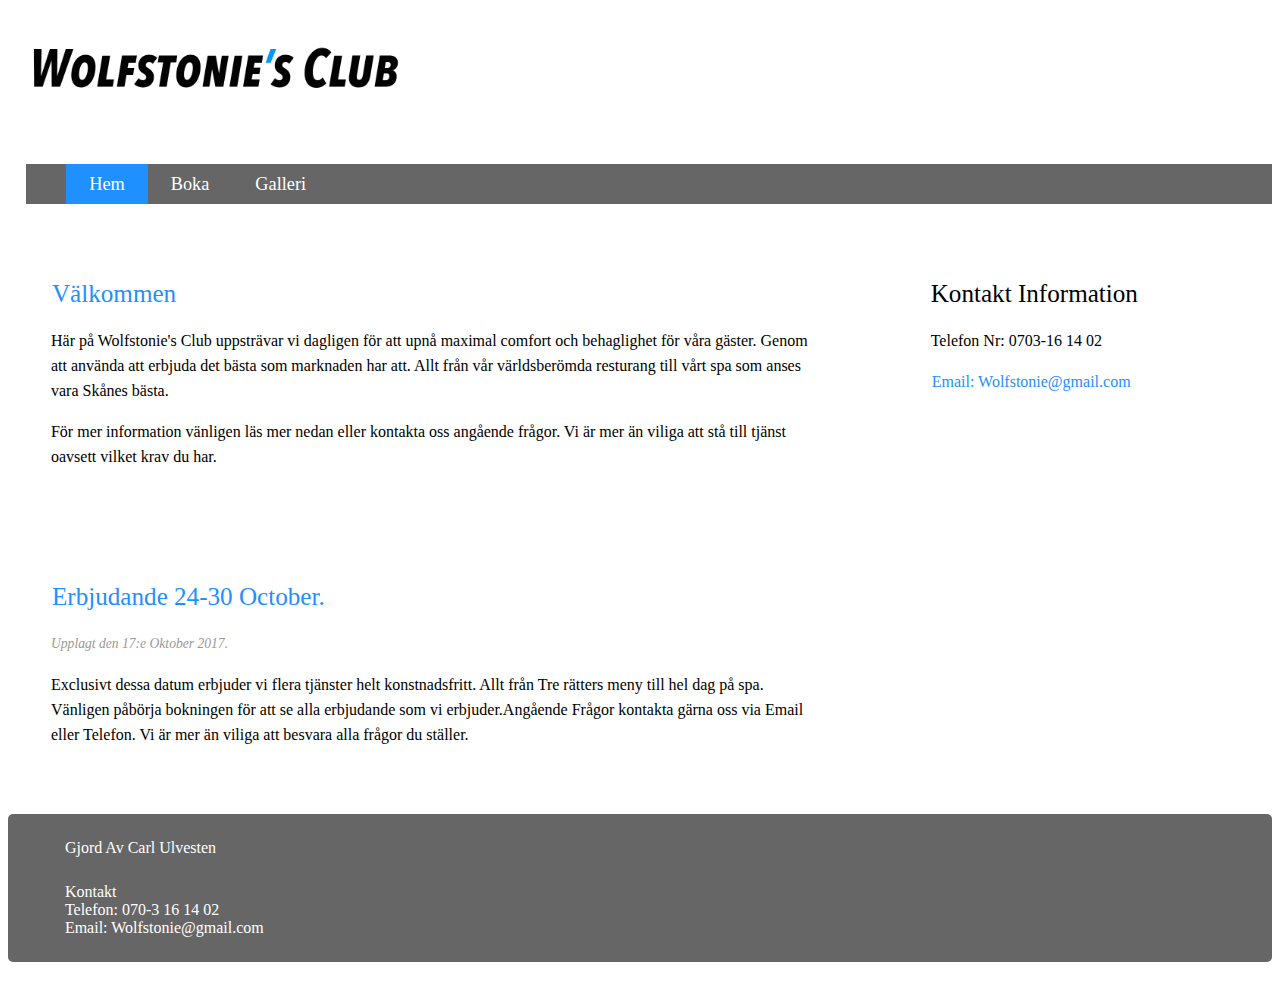
<file: index.html>
<!DOCTYPE html>
<html lang="en">
<head>
	<title>Wolfstonie's Club</title>
	<meta charset="utf-8" />
	
	<link rel="stylesheet" href="style.css" type="text/css" />
	<meta name="viewport" content="width=device-width, initial-scale=1.0">

</head>

<body class="body">
	<div class="huvud">
	<header class="mainHeader">
		<img src="img/Loga.jpg" id="logo">
		<nav><ul>
			<li class="active"><a href="index.html">Hem</a></li>
			<li><a href="Boka.html">Boka</a></li>
			<li><a href="Galleri.html">Galleri</a></li>
			
            
		</ul></nav>
	</header>
		
	<div class="mainContent">
		<div class="content">	
				<article class="topcontent">	
					<header>
						<h2><a href="#" rel="bookmark" title="Permalink to this POST TITLE">Välkommen</a></h2>
					</header>
					
					<footer>
						<p class="post-info"></p>
					</footer>
					
					<content>
						<p>Här på Wolfstonie's Club uppsträvar vi dagligen för att upnå maximal comfort och behaglighet för våra gäster. Genom att använda att erbjuda det bästa som marknaden har att. Allt från vår världsberömda resturang till vårt spa som anses vara Skånes bästa. </p>
						<p>För mer information vänligen läs mer nedan eller kontakta oss angående frågor. Vi är mer än viliga att stå till tjänst oavsett vilket krav du har. </p>
					</content>
					
				</article>
            

				<article class="bottomcontent">	
					<header>
						<h2><a href="#" rel="bookmark" title="Permalink to this POST TITLE">Erbjudande 24-30 October.</a></h2>
					</header>

					<footer>
						<p class="post-info">Upplagt den 17:e Oktober 2017.</p>
					</footer>
					
					<content>
						<p>Exclusivt dessa datum erbjuder vi flera tjänster helt konstnadsfritt. Allt från Tre rätters meny till hel dag på spa. Vänligen påbörja bokningen för att se alla erbjudande som vi erbjuder.Angående Frågor kontakta gärna oss via Email eller Telefon. Vi är mer än viliga att besvara alla frågor du ställer. </p>
					</content>
				
				</article>
		</div>
			
				<aside class="top-sidebar">
					<article>
					<h2>Kontakt Information</h2>
					<p>Telefon Nr: 0703-16 14 02 <br>
                        </p>
                        <a href="Wolfstonie@gmail.com">Email: Wolfstonie@gmail.com</a>
				    </article>
				</aside>

				
				<aside class="middle-sidebar">
					<article>
					<h2></h2>
					<p></p>
				    </article>
				</aside>				

				<aside class="bottom-sidebar">
					<article>
					<h2></h2>
					<p></p>
				    </article>
				</aside>	
	</div>
	
	<footer class="mainFooter">
		<p>Gjord Av Carl Ulvesten </p>
        <p> Kontakt <br> Telefon: 070-3 16 14 02 <br> Email: Wolfstonie@gmail.com </p>
	</footer>

</body>
</html>
</file>
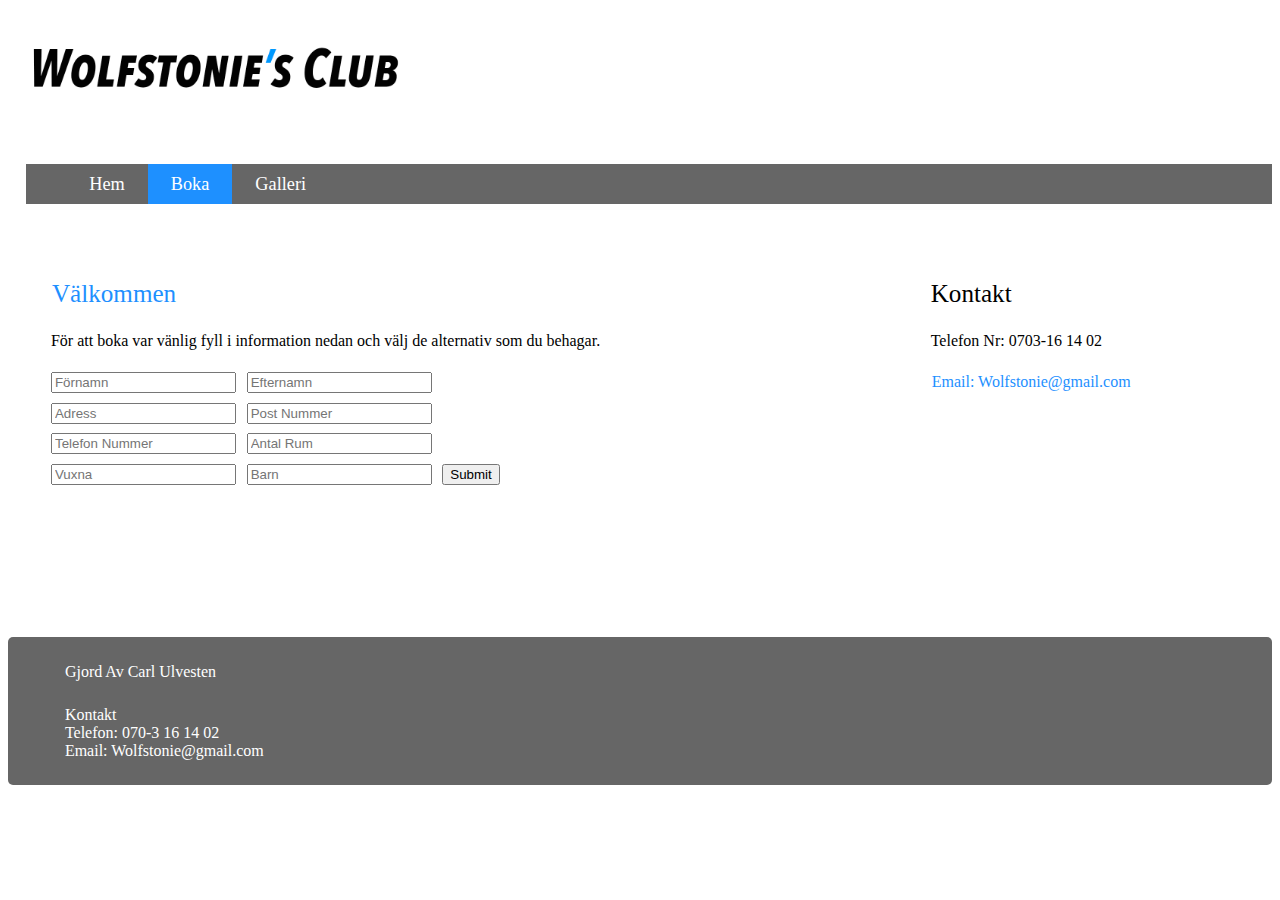
<file: Boka.html>
<!DOCTYPE html>
<html lang="en">
<head>
	<title>Wolfstonie's Club</title>
	<meta charset="utf-8" />
	
	<link rel="stylesheet" href="style.css" type="text/css" />
	<meta name="viewport" content="width=device-width, initial-scale=1.0">

</head>

<body class="body">
    <div class="huvud">
    
	<header class="mainHeader">
		<img src="img/Loga.jpg" id="logo">
		<nav><ul>
			<li><a href="index.html">Hem</a></li>
			<li class="active"><a href="Boka.html">Boka</a></li>
			<li><a href="Galleri.html">Galleri</a></li>
			
            
		</ul></nav>
	</header>
		
	<div class="mainContent">
		<div class="content">	
				<article class="topcontent">	
					<header>
						<h2><a href="#" rel="bookmark" title="Permalink to this POST TITLE">Välkommen</a></h2>
					</header>
					
					<footer>
						<p class="post-info"></p>
					</footer>
					
					<content>
						<p>För att boka var vänlig fyll i information nedan och välj de alternativ som du behagar.</p>
                        <form action="Bokingar.php">
						 <input alt="Förnamn" placeholder="Förnamn">
                        <input placeholder="Efternamn" alt="Efternamn"><br>
                        <input placeholder="Adress"> 
                        <input placeholder="Post Nummer"> <br>
                        <input placeholder="Telefon Nummer" alt="Telefon Nummer">
                            <input placeholder="Antal Rum" alt="Antal Rum">
                            <br>
                            <input list="Vuxna" min="0" max="4" placeholder="Vuxna">
                            <datalist id="Vuxna">
                                <option value="1"></option>
                                <option value="2"></option>
                                <option value="3"></option>
                                <option value="4"></option>
                            
                            </datalist>
                            <input list="Barn" min="0" max="4" placeholder="Barn">
                            <datalist id="Barn">
                                <option value="1"></option>
                                <option value="2"></option>
                                <option value="3"></option>
                                <option value="4"></option>
                            
                            </datalist>
                            <input type="submit" value="Submit">
                            </form>
					</content>
					
				</article>

				<article class="bottomcontent">	
				
				</article>
		</div>
			
				<aside class="top-sidebar">
					<article>
					<h2>Kontakt</h2>
					<p>Telefon Nr: 0703-16 14 02 <br>
                        </p>
                        <a href="Wolfstonie@gmail.com">Email: Wolfstonie@gmail.com</a>
				    </article>
				</aside>
				
				<aside class="middle-sidebar">
					<article>
					<h2></h2>
					<p></p>
				    </article>
				</aside>				

				<aside class="bottom-sidebar">
					<article>
					<h2></h2>
					<p></p>
				    </article>
				</aside>	
	</div>
	
	<footer class="mainFooter">
		<p>Gjord Av Carl Ulvesten </p>
        <p> Kontakt <br> Telefon: 070-3 16 14 02 <br> Email: Wolfstonie@gmail.com </p>
	</footer>
</div>
</body>
</html>
</file>
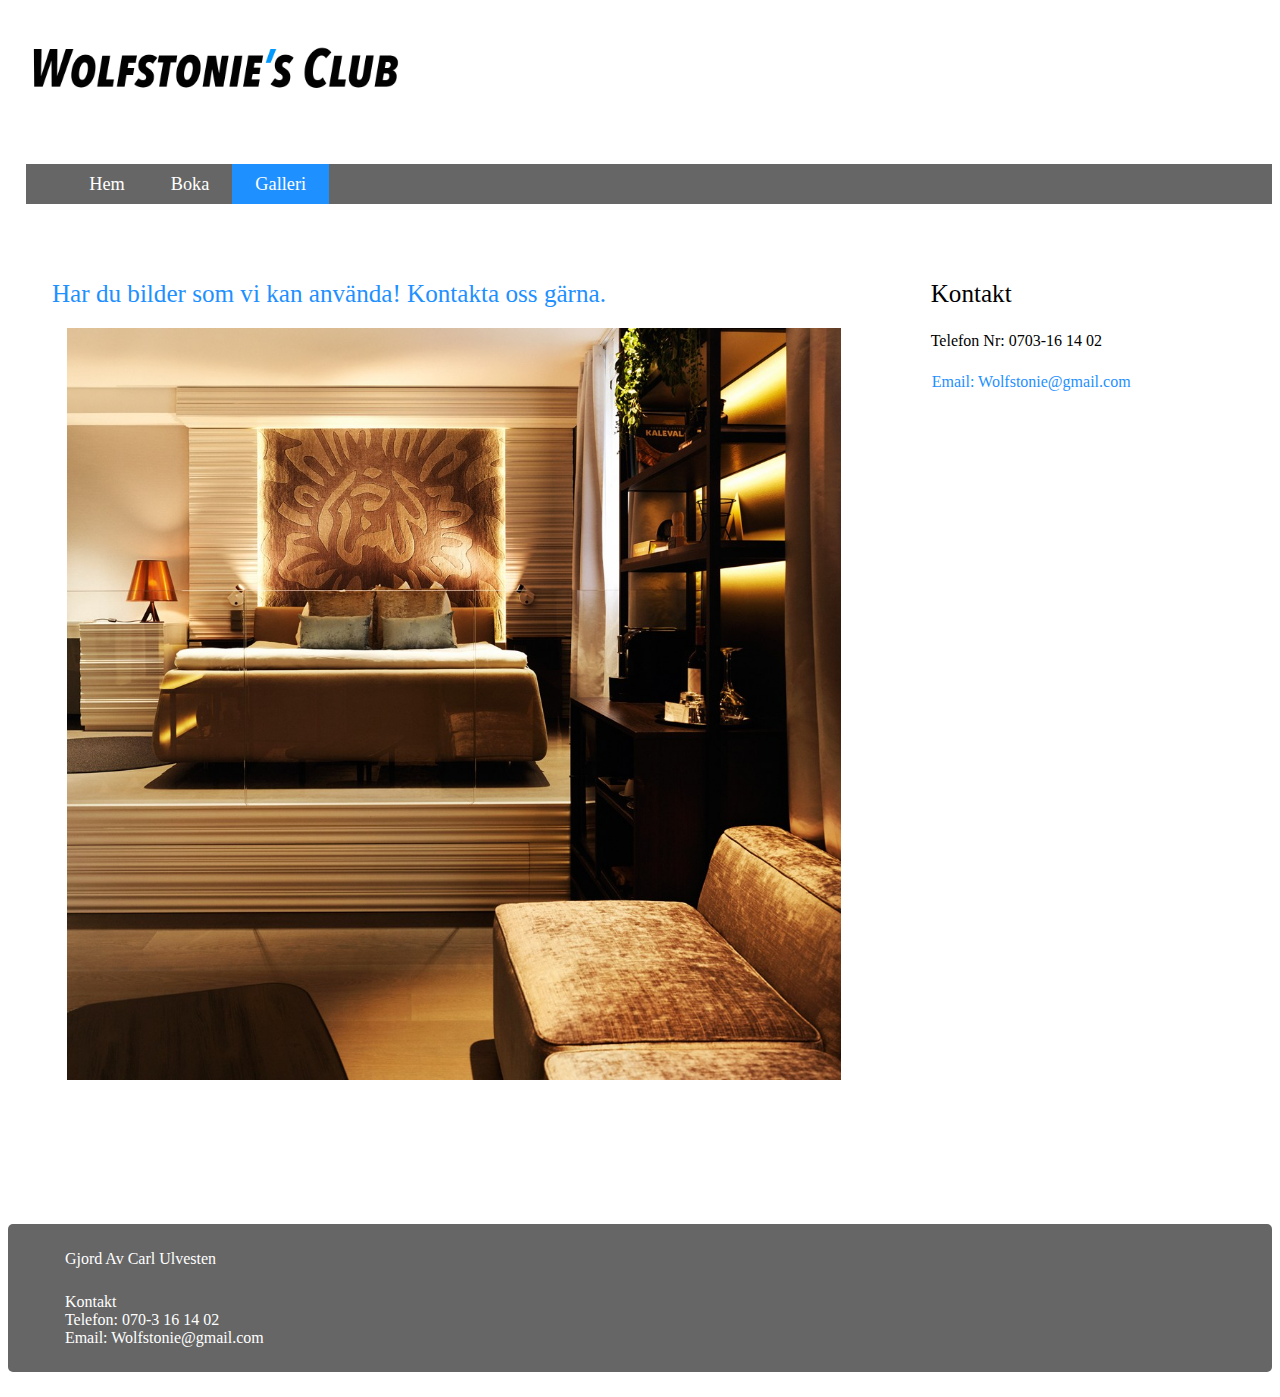
<file: Galleri.html>
<!DOCTYPE html>
<html lang="en">
<head>
	<title>Wolfstonie's Club</title>
	<meta charset="utf-8" />
	
	<link rel="stylesheet" href="style.css" type="text/css" />
	<meta name="viewport" content="width=device-width, initial-scale=1.0">

</head>

<body class="body">
	<div class="huvud">
	<header class="mainHeader">
		<img src="img/Loga.jpg" id="logo">
		<nav><ul>
			<li><a href="index.html">Hem</a></li>
			<li><a href="Boka.html">Boka</a></li>
			<li class="active"><a href="Galleri.html">Galleri</a></li>
			
            
		</ul></nav>
	</header>
		
	<div class="mainContent">
		<div class="content">	
				<article class="topcontent">	
					<header>
						<h2><a href="#" rel="bookmark" title="Permalink to this POST TITLE">Har du bilder som vi kan använda! Kontakta oss gärna.</a></h2>
					</header>
					
					<footer>
						<p class="post-info"></p>
					</footer>
					
					<content>
                        <div class="w3-content w3-section" style="#">
						<img class="mySlides w3-animate-top" src="img/197-KlausK-conde-nast-traveller-15sept14-pr_1080x1080.jpg" style="width:100%"> 
                        <img class="mySlides w3-animate-top" src="img/24020a8b86c2d31efea2d37c526c2564.jpg">
                        <img class="mySlides w3-animate-top" src="img/the-robey-hotel-chicago-conde-nast-traveller-21april17-adrian-gaut_1080x1080.jpg">
                        <img class="mySlides w3-animate-top" src="img/198-KlausK-conde-nast-traveller-15sept14-pr_1080x1080.jpg">
                            <div/>
                        
					</content>
					
				</article>

				<article class="bottomcontent">
				
				</article>
		</div>
			
				<aside class="top-sidebar">
					<article>
					<h2>Kontakt</h2>
					<p>Telefon Nr: 0703-16 14 02 <br>
                        </p>
                        <a href="Wolfstonie@gmail.com">Email: Wolfstonie@gmail.com</a>
				    </article>
				</aside>
				
				<aside class="middle-sidebar">
					<article>
					<h2></h2>
					<p></p>
				    </article>
				</aside>				

				<aside class="bottom-sidebar">
					<article>
					<h2></h2>
					<p></p>
				    </article>
				</aside>	
	</div>
	
	<footer class="mainFooter">
		<p>Gjord Av Carl Ulvesten </p>
        <p> Kontakt <br> Telefon: 070-3 16 14 02 <br> Email: Wolfstonie@gmail.com </p>
	</footer>
        <script>
var myIndex = 0;
carousel();

function carousel() {
    var i;
    var x = document.getElementsByClassName("mySlides");
    for (i = 0; i < x.length; i++) {
      x[i].style.display = "none";  
    }
    myIndex++;
    if (myIndex > x.length) {myIndex = 1}    
    x[myIndex-1].style.display = "block";  
    setTimeout(carousel, 2500);    
}
</script>


</body>
</html>
</file>
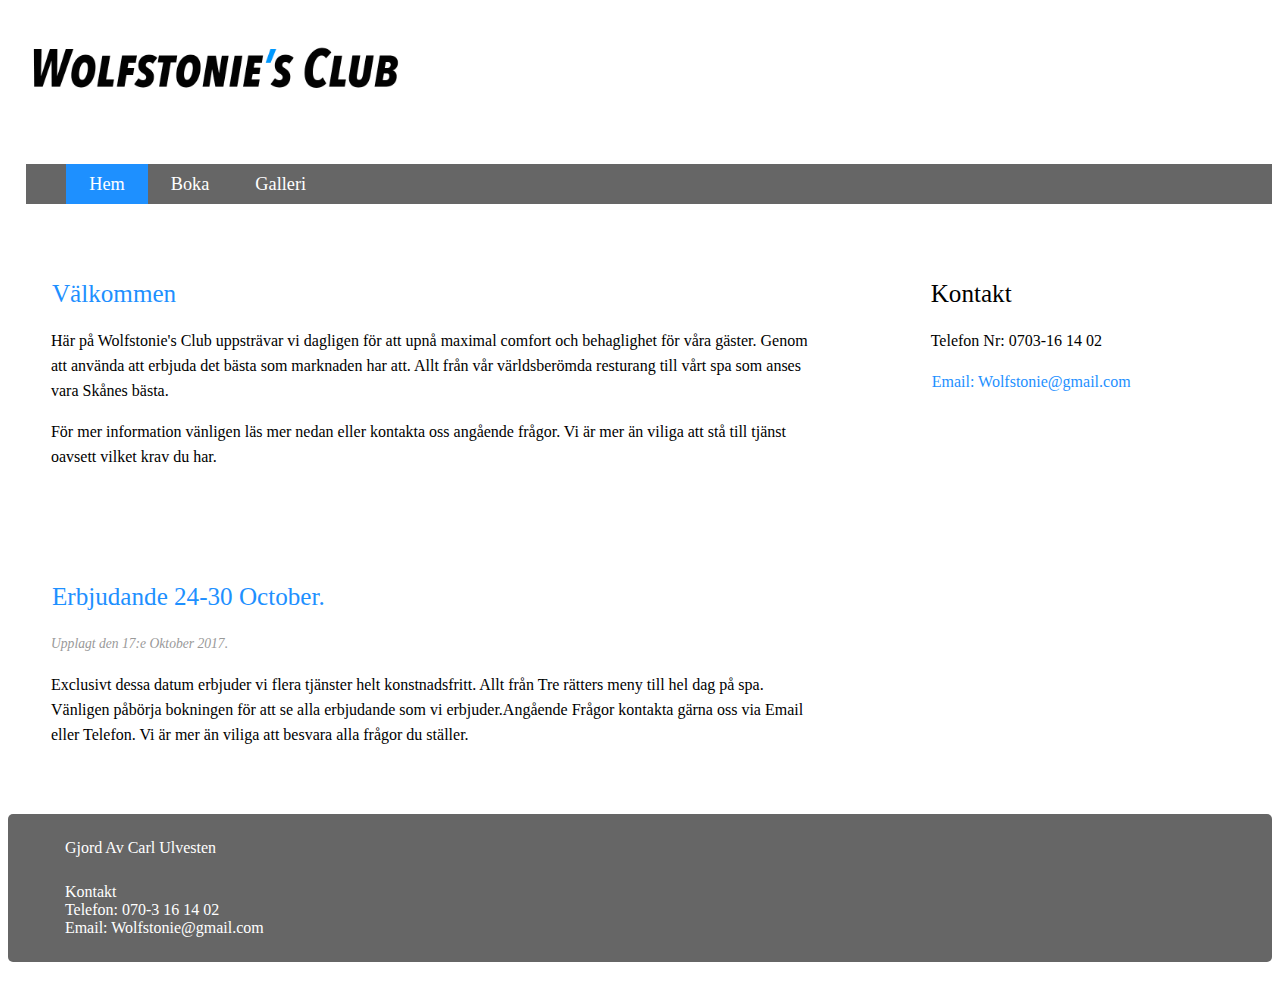
<file: Kontakt.html>
<!DOCTYPE html>
<html lang="en">
    <head>
        <title>Wolfstonie's Club</title>
        <meta charset="utf-8" />

        <link rel="stylesheet" href="style.css" type="text/css" />
        <meta name="viewport" content="width=device-width, initial-scale=1.0">
    </head>

    <body class="body">

        <header class="mainHeader">
            <img src="img/Loga.jpg" id="logo">
            <nav><ul>
                <li class="active"><a href="index.html">Hem</a></li>
                <li><a href="Boka.html">Boka</a></li>
                <li><a href="Galleri.html">Galleri</a></li>
                </ul></nav>
        </header>

        <div class="mainContent">
            <div class="content">	
                <article class="topcontent">	
                    <header>
                        <h2><a href="#" rel="bookmark" title="Permalink to this POST TITLE">Välkommen</a></h2>
                    </header>

                    <footer>
                        <p class="post-info"></p>
                    </footer>

                    <content>
                        <p>Här på Wolfstonie's Club uppsträvar vi dagligen för att upnå maximal comfort och behaglighet för våra gäster. Genom att använda att erbjuda det bästa som marknaden har att. Allt från vår världsberömda resturang till vårt spa som anses vara Skånes bästa. </p>
                        <p>För mer information vänligen läs mer nedan eller kontakta oss angående frågor. Vi är mer än viliga att stå till tjänst oavsett vilket krav du har. </p>
                    </content>

                </article>

                <article class="bottomcontent">	
                    <header>
                        <h2><a href="#" rel="bookmark" title="Permalink to this POST TITLE">Erbjudande 24-30 October.</a></h2>
                    </header>

                    <footer>
                        <p class="post-info">Upplagt den 17:e Oktober 2017.</p>
                    </footer>

                    <content>
                        <p>Exclusivt dessa datum erbjuder vi flera tjänster helt konstnadsfritt. Allt från Tre rätters meny till hel dag på spa. Vänligen påbörja bokningen för att se alla erbjudande som vi erbjuder.Angående Frågor kontakta gärna oss via Email eller Telefon. Vi är mer än viliga att besvara alla frågor du ställer. </p>
                    </content>

                </article>
            </div>

            <aside class="top-sidebar">
                <article>
                    <h2>Kontakt</h2>
                    <p>Telefon Nr: 0703-16 14 02 <br>
                        </p>
                        <a href="Wolfstonie@gmail.com">Email: Wolfstonie@gmail.com</a>
                </article>
            </aside>

            <aside class="middle-sidebar">
                <article>
                    <h2></h2>
                    <p></p>
                </article>
            </aside>				

            <aside class="bottom-sidebar">
                <article>
                    <h2></h2>
                    <p></p>
                </article>
            </aside>	
        </div>

        <footer class="mainFooter">
		<p>Gjord Av Carl Ulvesten </p>
        <p> Kontakt <br> Telefon: 070-3 16 14 02 <br> Email: Wolfstonie@gmail.com </p>
	</footer>

    </body>
</html>
</file>
<file: style.css>
huvud {
    margin-left: auto;
    margin-right: auto;
    width: 90%
}


#logo {

    margin-left: 1em;
}


}

body {
    background-image: url('img/.jpg');
    color: #000305;
    font-size: 87.5%; /* Base font size: 14px */
    font-family: 'Trebuchet MS', Trebuchet, 'Lucida Sans Unicode', 'Lucida Grande', 'Lucida Sans', Arial, sans-serif;
    line-height: 1.429;
    margin: 0;
    /*padding-left: 10em;*/
    padding-top: 2em;
    /*padding-right: 10em;*/
    text-align: left;
}




h2 {font-size: 1.571em}	/* 22px */
h3 {font-size: 1.429em}	/* 20px */
h4 {font-size: 1.286em}	/* 18px */
h5 {font-size: 1.143em}	/* 16px */
h6 {font-size: 1em}		/* 14px */

h2, h3, h4, h5, h6 {
    font-weight: 400;
    line-height: 1.1;
    margin-bottom: .8em;
}

/* ===========================
======= Anchor style ====== 
=========================== */
a {
    outline: 0;
}

a img {
    border: 0px; 
    text-decoration: none;
}

a:link, a:visited {
    color: dodgerblue;
    padding: 0 1px;
    text-decoration: none;
}

a:hover, a:active {
    background-color: deepskyblue;
    color: #fff;
    text-decoration: none;
}

/* ===========================
===== Main Navigation ===== 
=========================== */

.mainHeader nav {
    background: #666;
    font-size: 1.143em;
    height: 40px;
    line-height: 30px;
    margin: 0 auto 30px auto;
    text-align: center;
    margin-left: 1em;
}

.mainHeader nav ul {
    list-style: none; 
    margin: 0 auto;
}

.mainHeader nav ul li {
    float: left; 
    display: inline; 
}

.mainHeader nav a:link, .mainHeader nav a:visited {
    color: #fff;
    display: inline-block;
    height: 30px;
    padding: 5px 23px;
    text-decoration: none;
}
.mainHeader nav a:hover, .mainHeader nav a:active,
.mainHeader nav .active a:link, .mainHeader nav .active a:visited {
    background: dodgerblue;
    color: #fff;
    text-shadow: none !important;
}

.mainHeader nav li a {
    

}

.mainHeader img {
    width: 30%;
    height: auto;
    margin: 3% 0;
}

/* ===========================
======= Content Area ====== 
=========================== */

.mainContent {
    overflow: hidden;
    line-height: 25px;
    border-radius: 5px;

}

.topcontent {
    background-color: #FFF;

    padding: 3% 5%;	
    margin-bottom: 3%;
}

.bottomcontent {
    background-color: #FFF;
    padding: 3% 5%;
}

.content {
    width: 68%;
    float: left;
    border-radius: 5px;

}

.post-info {
    font-style: italic;
    color: #999;
    font-size: 85%;
}

/* ===========================
======== Sidebar ========== 
=========================== */

.top-sidebar {
    width: 24%;
    float: left;
    margin-left: 2%;
    border-radius: 5px;
    background-color: #FFF;	
    padding: 2% 3%;
    margin-bottom: 2%;
    border-color: dodgerblue;

}

.middle-sidebar {
    width: 24%;
    float: left;
    margin-left: 2%;
    border-radius: 5px;
    background-color: #FFF;	
    padding: 2% 3%;
    margin-bottom: 2%;
}

.bottom-sidebar {
    width: 24%;
    float: left;
    margin-left: 2%;
    border-radius: 5px;
    background-color: #FFF;	
    padding: 2% 3%;
}

/* ===========================
========= Footer ========== 
=========================== */

.mainFooter {
    width: 100%;
    float: left;
    margin-top: 2%;
    margin-bottom: 2%;
    padding-left: 0;
    background-color: #666;
    border-radius: 5px;
    color: #FFF;	
}

.mainFooter p {
    width: 91%;
    margin: 2% auto;
}

/* ===========================
====== Media Queries ====== 
=========================== */

@media only screen and (min-width : 150px) and (max-width : 780px)
{


    .mainHeader nav {
        background: #666;
        font-size: 1.143em;
        height: 160px;
        line-height: 30px;
        margin-bottom: 0;
        border-radius: 5px;
    }

    .mainHeader nav ul {
        list-style: none; 
        margin: 0 auto;
        padding-left: 0;
    }

    .mainHeader nav li {
        margin-left: 0 auto;
        width: 100%;
    }

    .mainHeader nav a:link, .mainHeader nav a:visited {
        color: #FFF;
        display: block;
        height: 30px;
        padding: 5px 0;
        text-decoration: none;
    }

    .mainHeader nav a:active,
    .mainHeader nav .active a:link, .mainHeader nav .active a:visited {
        background: dodgerblue;
        color: #fff;
        text-shadow: none !important;
    }

    .mainHeader nav li a {
        border-radius: 5px;
    }

    .mainHeader img {
        width: 100%;
        height: auto;
        margin-bottom: 3%;
    }

    .mainContent {
        overflow: hidden;
        line-height: 25px;
        border-radius: 5px;
        margin-top: 4%;
        margin-bottom: 2%;
    }

    .topcontent {
        background-color: #FFF;
        border-radius: 5px;
        padding: 2% 5%;
        margin-bottom: 4%;
    }

    .bottomcontent {
        background-color: #FFF;	
        border-radius: 5px;	
        padding: 2% 5%;
    }

    .content {
        width: 100%;
        float: left;
        border-radius: 5px;
    }	

    .post-info {
        display: none;
    }

    .top-sidebar {
        width: 86%;
        float: left;
        border-radius: 5px;
        background-color: #FFF;	
        margin-top: 4%;
        margin-left: 0;
        padding: 0 7%;
        margin-bottom: 0;		
    }

    .top-sidebar p {
        width: 90%;
    }

    .middle-sidebar {
        width: 86%;
        float: left;
        border-radius: 5px;	
        background-color: #FFF;	
        margin-top: 4%;
        margin-left: 0;
        padding: 0 7%;
        margin-bottom: 0;	
    }

    .middle-sidebar p {
        width: 90%;
    }

    .bottom-sidebar {
        width: 86%;
        float: left;
        border-radius: 5px;
        -moz-border-radius: 5px;
        -webkit-border-radius: 5px;	
        background-color: #FFF;	
        margin-top: 4%;
        margin-left: 0%;
        padding: 0 7%;
        margin-bottom: 1%;
    }

    .bottom-sidebar p {
        width: 90%;
    }

    .mainFooter {
        width: 100%;
        float: left;
        margin: 2% 0;
        padding-left: 0;
        background-color: #666;
        border-radius: 5px;
        color: #FFF;	
    }

    .mainFooter p {
        width: 86%;
        margin: 2% auto;
    }
}

input {
    margin-bottom: 0.5em;
    margin-right: 0.5em;


}
img {
    display: block;
    margin: 1em;
    width: 47em;
    height: 47em;
    display: inline;
}
</file>
